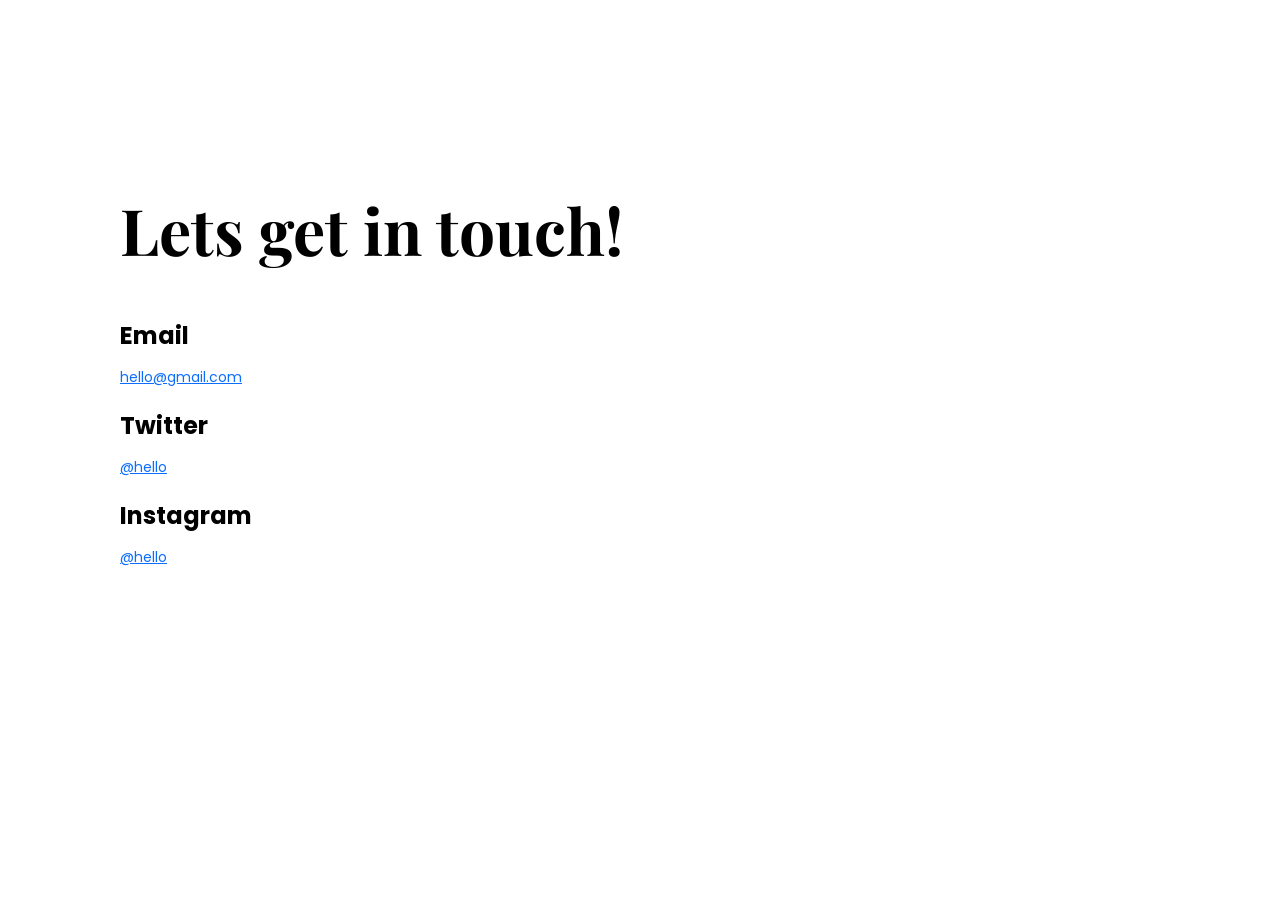
<file: contact.html>
<!doctype html>
<html lang="en">
  <head>
    <meta charset="UTF-8" />

    <link
      href="https://cdn.jsdelivr.net/npm/bootstrap@5.3.8/dist/css/bootstrap.min.css"
      rel="stylesheet"
      integrity="sha384-sRIl4kxILFvY47J16cr9ZwB07vP4J8+LH7qKQnuqkuIAvNWLzeN8tE5YBujZqJLB"
      crossorigin="anonymous"
    />

    <link
      href="https://fonts.googleapis.com/css2?family=Playfair+Display:wght@700&family=Poppins:wght@500;700;800&display=swap"
      rel="stylesheet"
    />

    <link
      href="https://fonts.googleapis.com/css2?family=Playfair+Display:wght@700&family=Poppins:wght@500;700;800&display=swap"
      rel="stylesheet"
    />

    <script
      src="https://cdn.jsdelivr.net/npm/bootstrap@5.3.8/dist/js/bootstrap.bundle.min.js"
      integrity="sha384-FKyoEForCGlyvwx9Hj09JcYn3nv7wiPVlz7YYwJrWVcXK/BmnVDxM+D2scQbITxI"
      crossorigin="anonymous"
    ></script>
    <link rel="stylesheet" href="styles/portfolio.css" />
    <meta name="viewport" content="width=device-width, initial-scale=1.0" />
    <title>Contact</title>
  </head>
  <body>
    <div class="content-container container">
      <div class="content">
        <h1 class="mb-5">Lets get in touch!</h1>

        <h3>Email</h3>
        <p>
          <a href="mailto:hello@gmail.com">hello@gmail.com</a>
        </p>

        <h3>Twitter</h3>
        <p>
          <a href="https://www.twitter.com/hello" target="_blank">@hello</a>
        </p>

        <h3>Instagram</h3>
        <p>
          <a href="https://www.instagram.com/hello" target="_blank">@hello</a>
        </p>
      </div>
    </div>
  </body>
</html>
</file>
<file: styles/portfolio.css>
:root {
  --branding-color: #6c63ff;
  --secondary-color: #f9f7fe;
  --heading-font-family: "Playfair Display", serif;
  --default-font-family: "Poppins", sans-serif;
}

body {
  font-family: var(--default-font-family);
}

h1,
h2,
h3,
h4,
h5,
h6 {
  color: black;
  font-family: var(--heading-font-family);
  font-weight: bold;
}

h1 {
  font-size: 96px;
  line-height: 1.5;
}

h2 {
  font-size: 64px;
}

h4 {
  font-size: 48px;
}

p {
  font-weight: normal;
  font-size: 16px;
  line-height: 30px;
}

.hero {
  background: var(--secondary-color);
  text-align: center;
  padding: 160px 20px;
}

.hero p {
  font-size: 36px;
  font-weight: bold;
  margin: 0;
  color: #272142;
}

.hero h2 {
  font-family: var(--heading-font-family);
  font-weight: normal;
  line-height: 1.5;
  font-size: 24px;
}

.content-container {
  padding: 160px 20px;
}

.content h1 {
  font-size: 64px;
  line-height: 80px;
}

.content h2 {
  font-size: 18px;
  font-family: var(--default-font-family);
}

.content h3 {
  font-size: 24px;
  line-height: 1.5;

  font-family: var(--default-font-family);
}

.content p {
  font-size: 14px;
}

.content {
  margin: 30px;
}

.btn-branding {
  background: var(--branding-color);
  border-radius: 4px;
  color: white;
  font-size: 18px;
  line-height: 27px;
  padding: 15px 30px;
}

.btn-branding-outline {
  color: var(--branding-color);
  border: 1px solid var(--branding-color);
  border-radius: 4px;
  font-size: 18px;
  line-height: 27px;
  padding: 15px 30px;
}

.project-desciption {
  padding: 120px 60px;
}

.logo {
  max-height: 40px;
}

nav {
  padding: 20px 0;
}

nav ul {
  padding: 0;
  margin: 0;
}

nav li {
  display: inline;
  list-style: none;
  line-height: 42px;
  margin-left: 15px;
}

nav a {
  text-decoration: none;
  color: #272142;
  transition: all 100ms ease-in-out;
}

nav a:hover,
nav li.active a {
  color: var(--branding-color);
}

footer {
  margin: 60px 0;
}

footer .contact-box {
  background: var(--secondary-color);
  padding: 30px 120px;
  border-radius: 10px;
}

footer .contact-box p {
  margin: 0;
}

footer .email-link {
  text-decoration: none;
  color: black;
  font-size: 24px;
}

footer .email-link:hover {
  color: var(--branding-color);
}

footer .social-links a {
  margin: 0 20px;
  color: var(--branding-color);
  background: var(--secondary-color);
  padding: 10px 14px;
  border-radius: 50%;
  font-size: 18px;
  transition: all 100ms ease-in-out;
}

footer .social-links a:hover {
  color: white;
  background: var(--branding-color);
}

@media (max-width: 900px) {
  h1 {
    font-size: 44px;
    line-height: 1.5;
  }

  h2 {
    font-size: 44px;
  }

  h4 {
    font-size: 26px;
  }

  .hero {
    padding: 80px 20px;
  }

  .content {
    text-align: center;
    padding: 0;
  }

  .project-desciption {
    padding: 0;
    text-align: center;
  }
}
</file>
